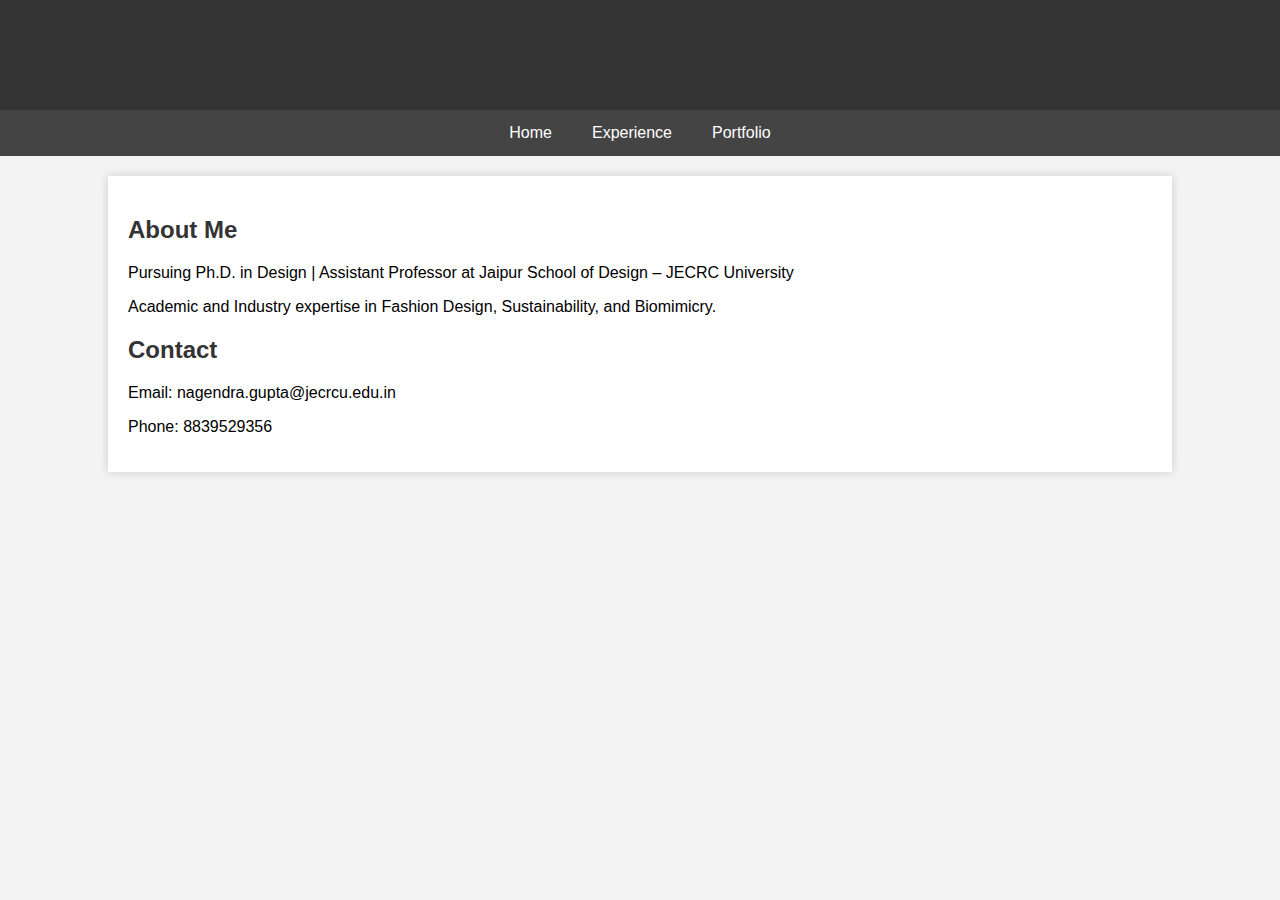
<file: index.html>
<!DOCTYPE html>
<html lang="en">
<head>
    <meta charset="UTF-8">
    <meta name="viewport" content="width=device-width, initial-scale=1.0">
    <title>Nagendra Gupta - Home</title>
    <link rel="stylesheet" href="styles.css">
</head>
<body>
    <div class="header">
        <h1>Nagendra Kumar Gupta</h1>
    </div>
    <div class="nav">
        <a href="index.html">Home</a>
        <a href="experience.html">Experience</a>
        <a href="portfolio.html">Portfolio</a>
    </div>
    <div class="container">
        <h2>About Me</h2>
        <p>Pursuing Ph.D. in Design | Assistant Professor at Jaipur School of Design – JECRC University</p>
        <p>Academic and Industry expertise in Fashion Design, Sustainability, and Biomimicry.</p>
        <h2>Contact</h2>
        <p>Email: nagendra.gupta@jecrcu.edu.in</p>
        <p>Phone: 8839529356</p>
    </div>
</body>
</html>
</file>
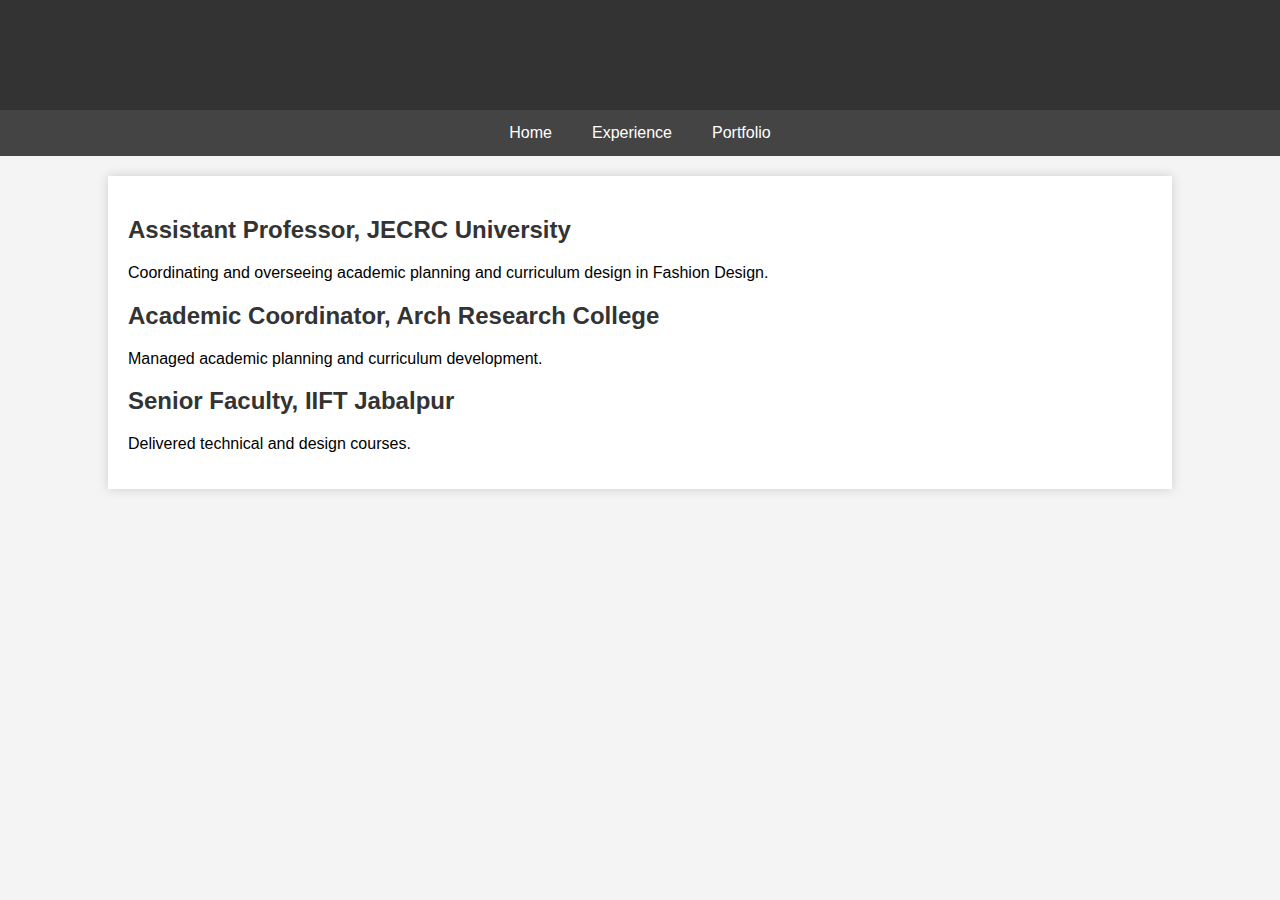
<file: experience.html>
<!DOCTYPE html>
<html lang="en">
<head>
    <meta charset="UTF-8">
    <meta name="viewport" content="width=device-width, initial-scale=1.0">
    <title>Nagendra Gupta - Experience</title>
    <link rel="stylesheet" href="styles.css">
</head>
<body>
    <div class="header">
        <h1>Work Experience</h1>
    </div>
    <div class="nav">
        <a href="index.html">Home</a>
        <a href="experience.html">Experience</a>
        <a href="portfolio.html">Portfolio</a>
    </div>
    <div class="container">
        <h2>Assistant Professor, JECRC University</h2>
        <p>Coordinating and overseeing academic planning and curriculum design in Fashion Design.</p>
        <h2>Academic Coordinator, Arch Research College</h2>
        <p>Managed academic planning and curriculum development.</p>
        <h2>Senior Faculty, IIFT Jabalpur</h2>
        <p>Delivered technical and design courses.</p>
    </div>
</body>
</html>
</file>
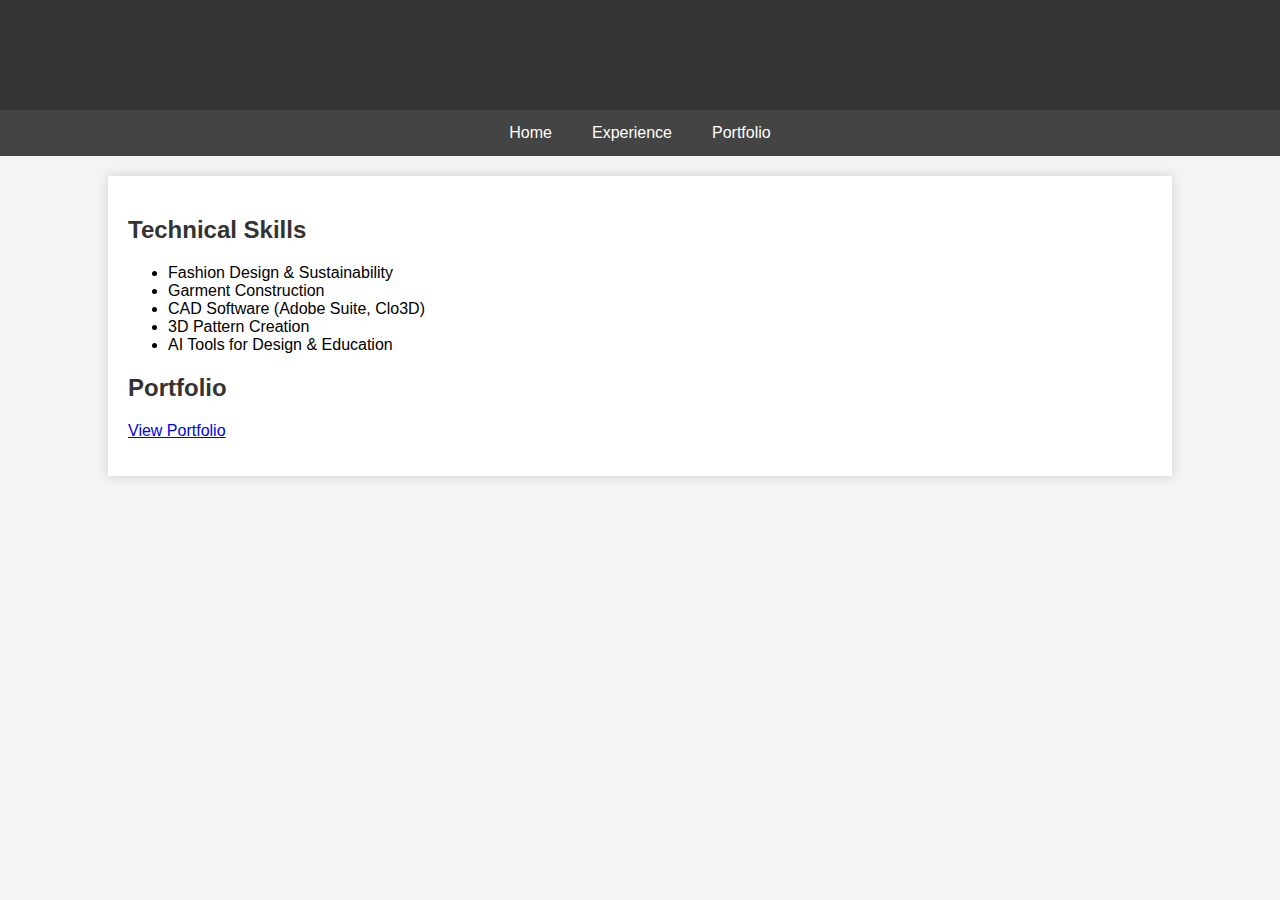
<file: portfolio.html>
<!DOCTYPE html>
<html lang="en">
<head>
    <meta charset="UTF-8">
    <meta name="viewport" content="width=device-width, initial-scale=1.0">
    <title>Nagendra Gupta - Portfolio</title>
    <link rel="stylesheet" href="styles.css">
</head>
<body>
    <div class="header">
        <h1>Portfolio & Skills</h1>
    </div>
    <div class="nav">
        <a href="index.html">Home</a>
        <a href="experience.html">Experience</a>
        <a href="portfolio.html">Portfolio</a>
    </div>
    <div class="container">
        <h2>Technical Skills</h2>
        <ul>
            <li>Fashion Design & Sustainability</li>
            <li>Garment Construction</li>
            <li>CAD Software (Adobe Suite, Clo3D)</li>
            <li>3D Pattern Creation</li>
            <li>AI Tools for Design & Education</li>
        </ul>
        <h2>Portfolio</h2>
        <p><a href="https://www.coroflot.com/nagendra_gupta/stream" target="_blank">View Portfolio</a></p>
    </div>
</body>
</html>
</file>
<file: styles.css>
body {
    font-family: Arial, sans-serif;
    margin: 0;
    padding: 0;
    background-color: #f4f4f4;
}

.header {
    background: #333;
    color: white;
    padding: 15px;
    text-align: center;
}

.nav {
    display: flex;
    justify-content: center;
    background: #444;
}

.nav a {
    color: white;
    padding: 14px 20px;
    text-decoration: none;
}

.nav a:hover {
    background: #555;
}

.container {
    width: 80%;
    margin: auto;
    overflow: hidden;
    background: white;
    padding: 20px;
    box-shadow: 0 0 10px #ccc;
    margin-top: 20px;
}

h1, h2 {
    color: #333;
}
</file>
